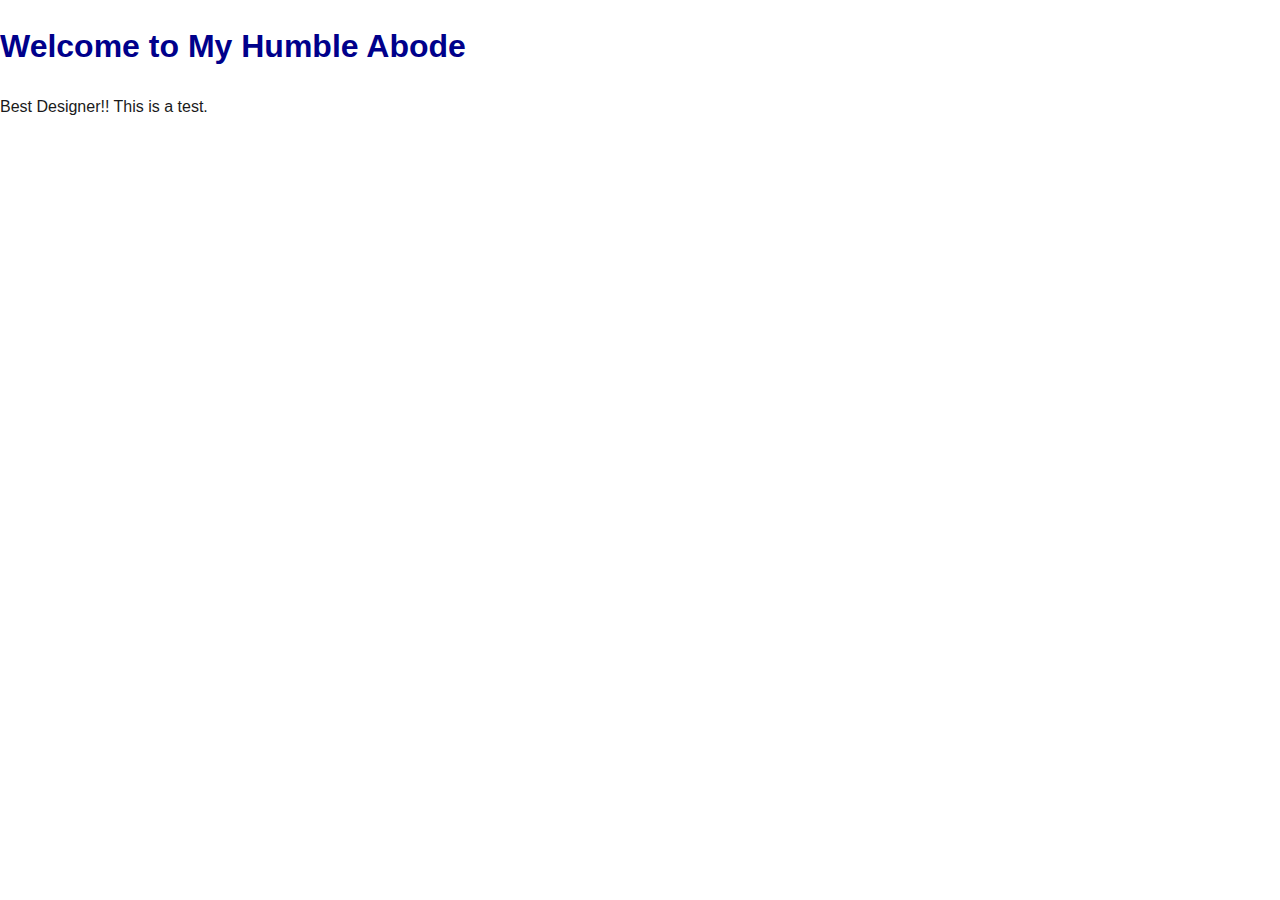
<file: index.html>
<!DOCTYPE html>
<html lang="en">
<head>
    <meta charset="UTF-8" />
    <meta name="viewport" content="width=device-width, initial-scale=1.0" />
    <title>Automotive Designs - Portfolio</title>
    <link rel="stylesheet" href="css/styles.css" />
</head>
<body>
    <!--Content Will go here-->
    <h1> Welcome to My Humble Abode</h1>
    <p>Best Designer!! This is a test.</p>

    <script src="js/main.js"></script>
</body>
</html>
</file>
<file: css/styles.css>
:root {
    --bg: #ffffff;
    --text: #1a1a1a;
    --accent: #007acc;
    --bg-secondary: #f0f0f0; /*maybe for cards/sections */
    --text-secondary: #333333;
}
body.dark-mode {
    --bg: #121212;
    --text: #e0e0e0;
    --accent: #4cadff;
    --bg-secondary: #1e1e1e; /*maybe for cards/sections */
    --text-secondary: #cccccc;
}

body {
    font-family: sans-serif; margin: 0; padding: 0;
    h1 {color: darkblue;}

    background: var(--bg);
    color: var(--text);
    font-family: 'Roboto', sans-serif; /* a clean default font, we might change */
    transition: background 3s, color 3s; /* smooth theme transition */
    /* existing props */
    font-size: 16px;
    line-height: 1.6;
 }
 h1, h2, h3, h4, .logo {
    font-family: 'Montserrat', sans-serif;
 }
 
/* Navigation Bar Styles */
.navbar {
    display: flex;
    align-items: center;
    justify-content: space-between;
    padding: 1rem 2rem;
    background: var(--bg); /* background color (we'll define --bg in theme variables) */
}

.navbar .logo {
    font-size: 1.5rem;
    font-weight: bold;
    text-decoration: none;
}
.nav-links {
    list-style: none;
    margin: 0;
    padding: 0;
    display: flex;
    gap: 1.5rem;
}
.nav-links a {
    text-decoration: none;
    font-size: 1.1rem;
    color: var(--text); /* text color variable */
}
.nav-links a:hover {
    color: var(--accent);
}
#lang-switcher {
    font-size: 1rem;
}
#theme-toggle {
    background: none;
    border: none;
    font-size: 1.4rem;
    cursor: pointer;
    line-height: 1;
    padding: 0.25rem;
    color: var(--text);
}
#theme-toggle:hover{
    background: var(--accent);
    color:#fff;
    border-radius: 50%;
}
</file>
